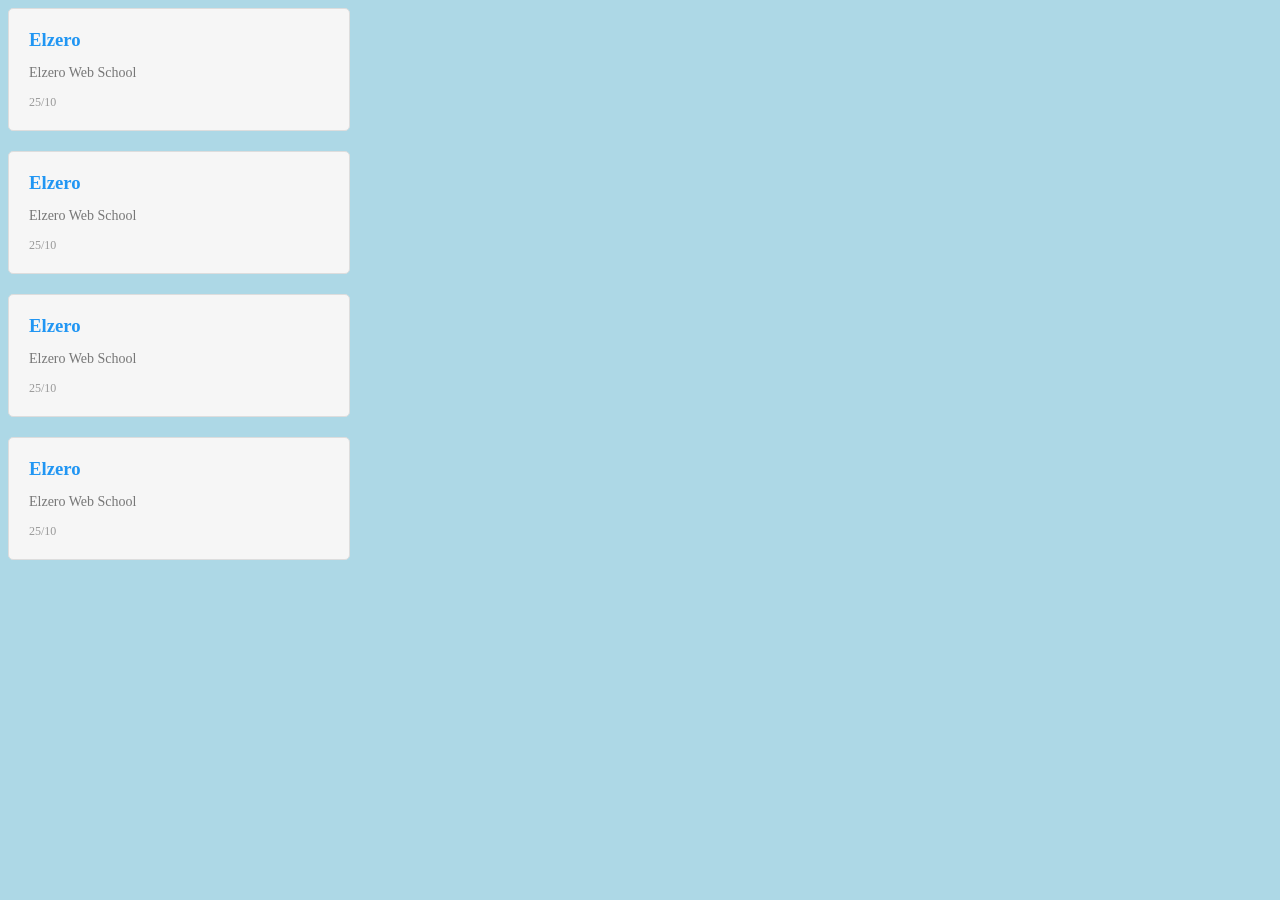
<file: 1-variables challenges/index.html>
<!doctype html>
<html lang="en">
  <head>
    <meta charset="UTF-8" />
    <meta name="viewport" content="width=device-width, initial-scale=1.0" />
    <title>Document</title>
    <link rel="stylesheet" href="style.css" />
  </head>
  <body>
    

    <script src="main.js"></script>
  </body>
</html>
</file>
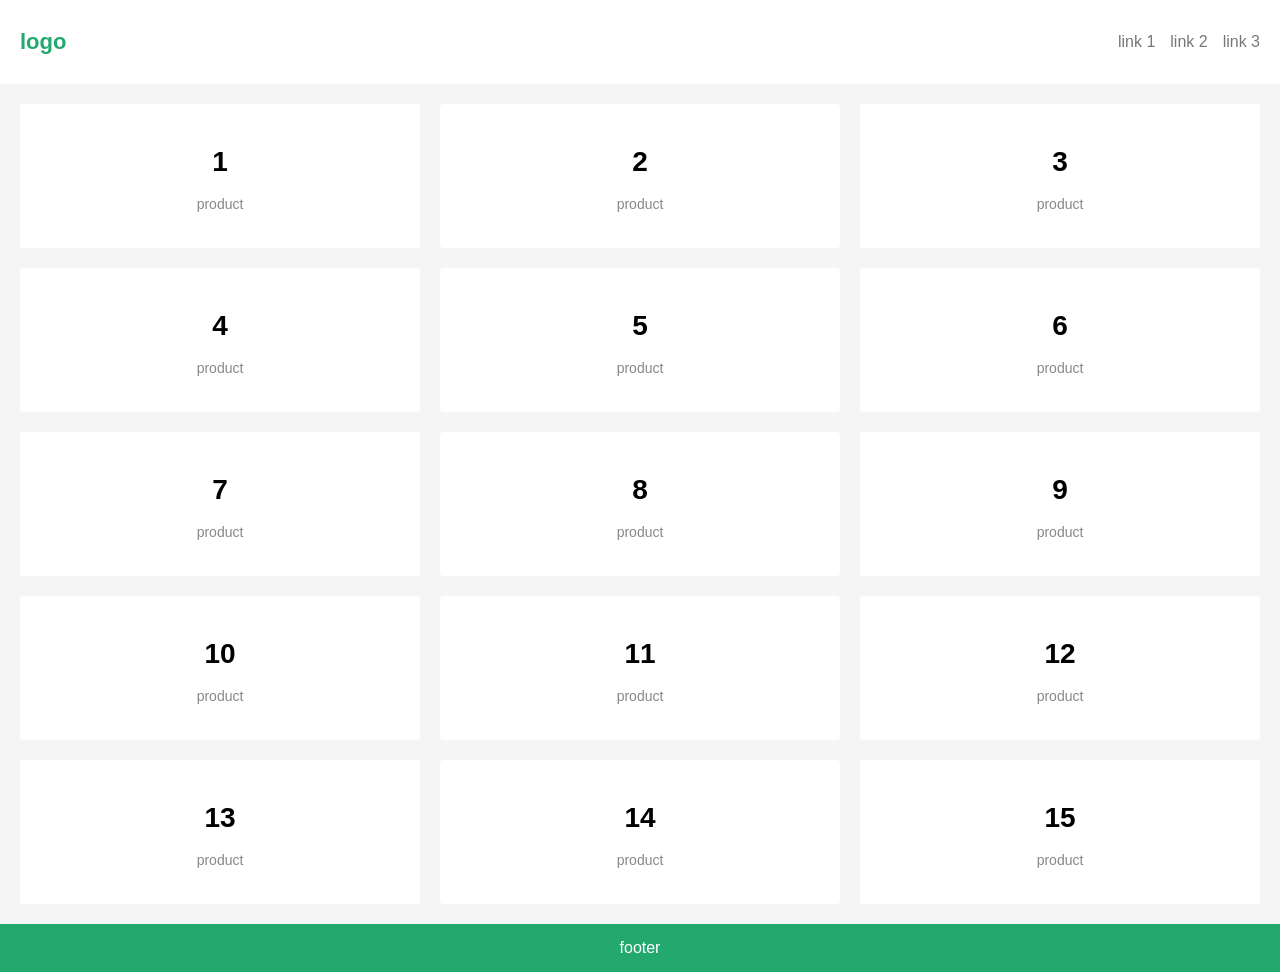
<file: 13-DOM challenge/index.html>
<!DOCTYPE html>
<html lang="en">
<head>
    <meta charset="UTF-8">
    <meta name="viewport" content="width=device-width, initial-scale=1.0">
    <title>Document</title>
    <link rel="stylesheet" href="style.css">
</head>
<body>
    <script src="main.js"></script>
</html>
</file>
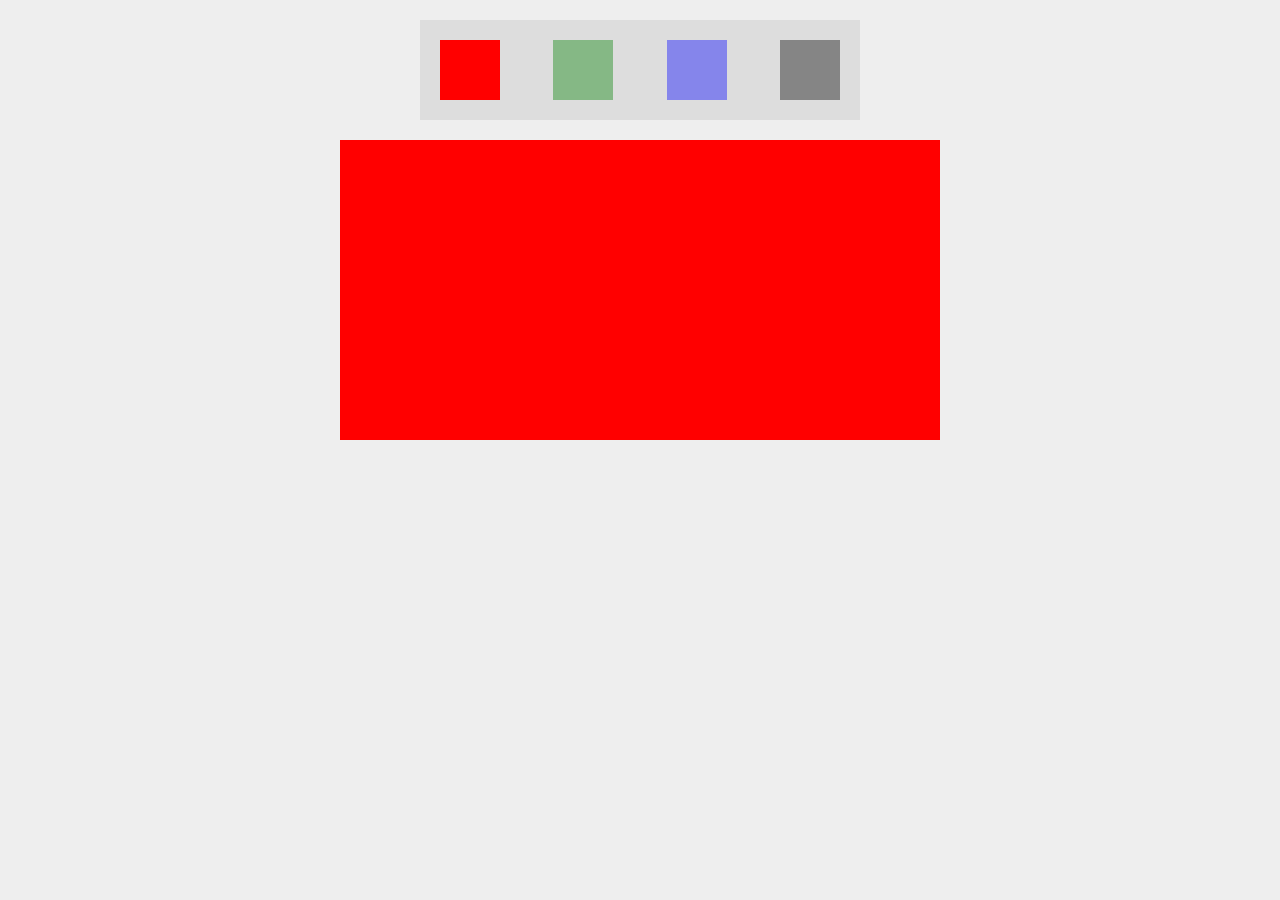
<file: 14-local storage color application practice/index.html>
<!DOCTYPE html>
<html lang="en">
<head>
    <meta charset="UTF-8">
    <meta name="viewport" content="width=device-width, initial-scale=1.0">
    <title>Document</title>
    <link rel="stylesheet" href="style.css">
</head>
<body>
    <ul>
        <li class="active" data-color="red" ></li>
        <li data-color="green"></li>
        <li data-color="blue"></li>
        <li data-color="black"></li>
    </ul>
    <div class="experiment"></div>
    
    <script src="main.js"></script>
</body>
</html>
</file>
<file: 1-variables challenges/style.css>
body{
    background-color: lightblue;
}
.card {
    background-color: #f6f6f6;
    padding: 20px;
    margin-bottom: 20px;
    border: 1px solid #ddd;
    border-radius: 5px;
    width: 300px;
}
.card h3{
    margin: 0 0 10px;
    color: #2196f3;
}
.card p{
    color: #777;
    font-size: 14px;
}
.card span{
    display: block;
    color: #999;
    font-size: 12px;
    margin-top: 10px;
}
</file>
<file: 13-DOM challenge/style.css>
div{
    font-size: 30px;
    line-height: 2;
}
</file>
<file: 14-local storage color application practice/style.css>
body{
    background-color: #eee;
}

ul{
    padding: 0;
    margin: 0;
    background-color: #ddd;
    margin: 20px auto;
    padding: 20px;
    width: 400px;
    list-style: none;
    display: flex;
    justify-content: space-between;
}

ul li{
    width: 60px;
    height: 60px;
    border: 2px solid transperant;
    opacity: 0.4;
    cursor: pointer;
    transition: 0.3s;
}

ul li.active ,
    ul li:hover{
        opacity: 1;
    }

    ul li:first-child{
        background-color: red;
    }

    ul li:nth-child(2){
        background-color: green;
    }

    ul li:nth-child(3){
        background-color: blue;
    }

    ul li:nth-child(4){
        background-color: black;
    }

    .experiment{
        background-color: red;
        width: 600px;
        height: 300px;
        margin: 20px auto;
    }
</file>
